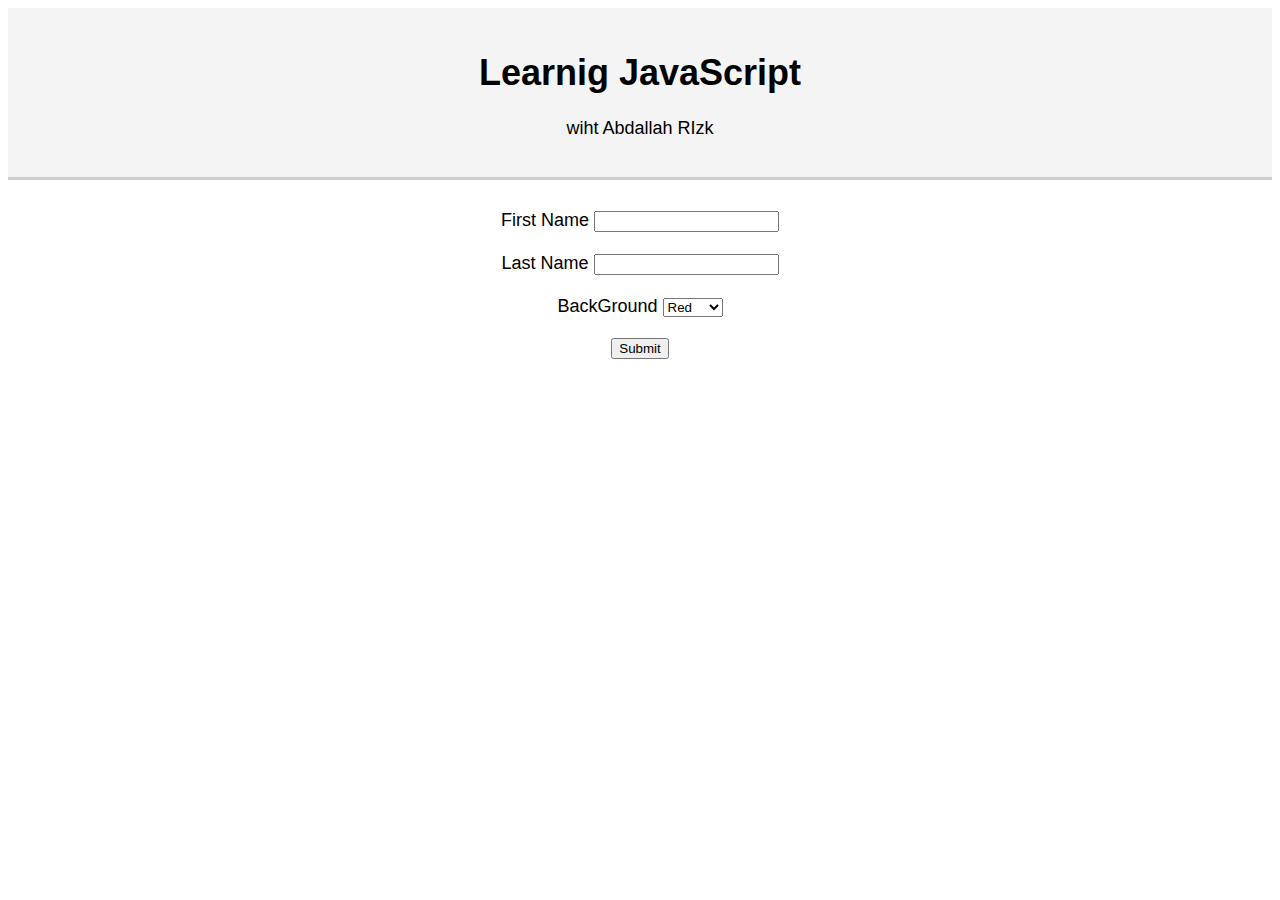
<file: Basics/index.html>
<!DOCTYPE <!DOCTYPE html>
<html>
<head >
    <title>Learning JavaScript</title>
    <meta name="viewport" content="width=device-width, initial-scale=1">
    <link rel="stylesheet" type="text/css" href="style.css" />
    <script src="main.js"></script>
</head>
<body id="body">
    <div class="header" id="head">
        <h1 id="heading">Learnig JavaScript</h1>
        <p>wiht Abdallah RIzk</p>
    </div>

    <div class="container">
      <!--  <h1 id="time"></h1> -->
    <!-- <button onclick="doClick()">Click Me</button>  This to add custom function-->
    <!-- <button onclick="this.innerHTML = 'You Cliked'">Click Me</button> innerHTML is build in javascript Fucntion-->
    <!-- <button onclick="changeText(this)">Click Me</button> -->
    <!-- <button onclick="showDate()">Show Date</button> -->

    <form method="POST" action="something.php" name="myform" onsubmit="return validateForm()">
        <div>
            <label>First Name</label>
            <input type="text" name="firstName" id="firstName" />
        </div>
        <br />
        <div>
                <label>Last Name</label>
                <input type="text" name="lastName" id="lastName" />
        </div>
        <br />
        <div>
        <label>BackGround</label>
        <select name="background" id="background" onchange="changeBackground(this)"> 
            <option value="red">Red</option>
            <option value="blue">Blue</option>
            <option value="green">Green</option>
            </select>
        </div>
        <br />
        <input type="submit" value="Submit">
        </form>
    </div>






    </div>
    
</body>
</html>
</file>
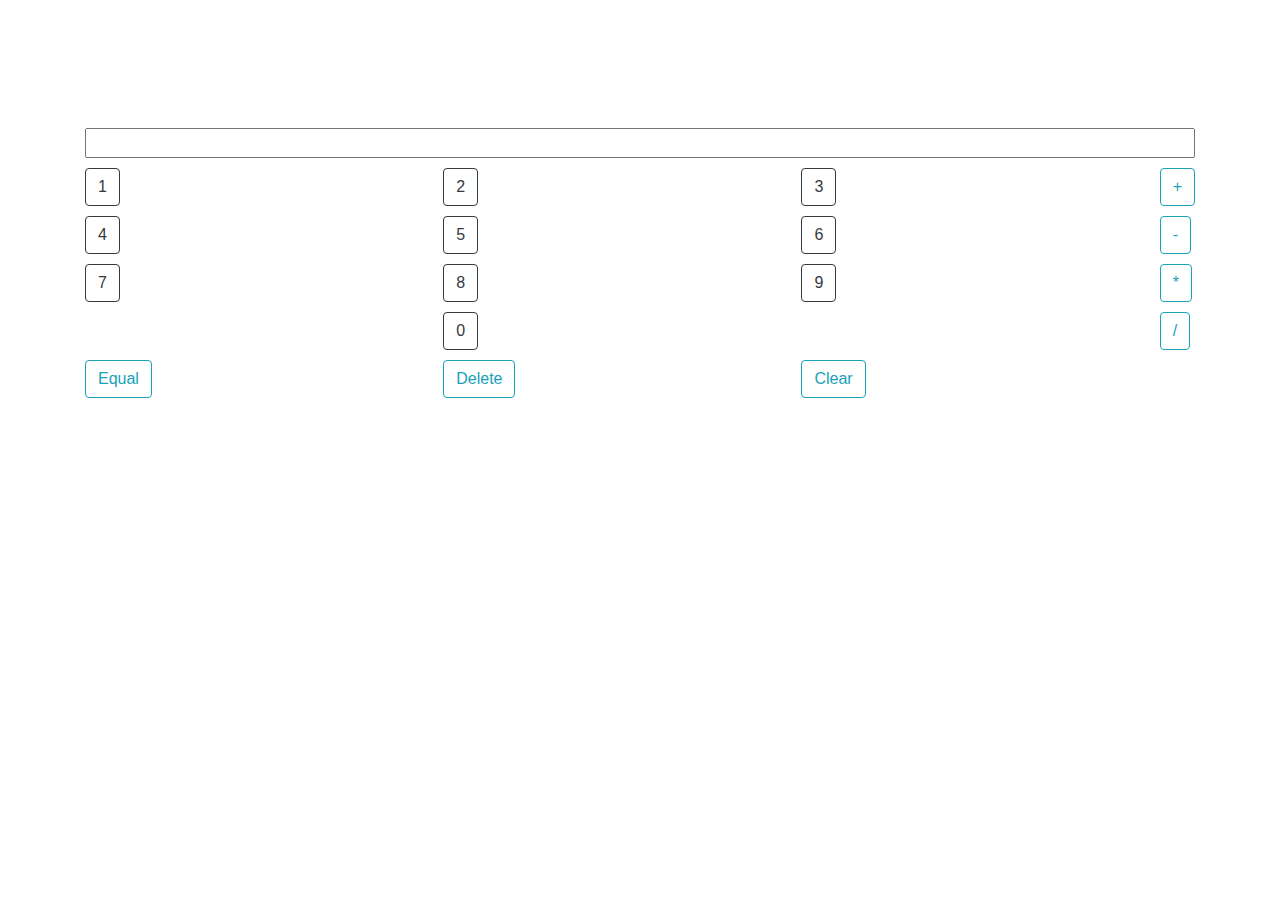
<file: Calculator/index.html>
<html>

<head>
    <title>Calculator</title>

    <meta name="viewport" content="width=device-width, initial-scale=1.0">
    <link rel="stylesheet" href="style.css">
    <link rel="stylesheet" href="https://stackpath.bootstrapcdn.com/bootstrap/4.3.1/css/bootstrap.min.css"
        integrity="sha384-ggOyR0iXCbMQv3Xipma34MD+dH/1fQ784/j6cY/iJTQUOhcWr7x9JvoRxT2MZw1T" crossorigin="anonymous">

</head>

<body>
    <div class="container">

        <div class="grid-container">

            <div class="item1"> <input type="text" name="result" id="result" class="textField"> </div>
            <div> <button onclick="retunNumber(this.value)" class="btn btn-outline-dark" value="1">1</button> </div>
            <div> <button onclick="retunNumber(this.value)" class="btn btn-outline-dark" value="2">2</button> </div>
            <div> <button onclick="retunNumber(this.value)" class="btn btn-outline-dark" value="3">3</button></div>
            <div> <button onclick="retunNumber(this.value)" class="btn btn-outline-dark" value="4">4</button></div>
            <div> <button onclick="retunNumber(this.value)" class="btn btn-outline-dark" value="5">5</button></div>
            <div> <button onclick="retunNumber(this.value)" class="btn btn-outline-dark" value="6">6</button></div>
            <div> <button onclick="retunNumber(this.value)" class="btn btn-outline-dark" value="7">7</button></div>
            <div> <button onclick="retunNumber(this.value)" class="btn btn-outline-dark" value="8">8</button></div>
            <div> <button onclick="retunNumber(this.value)" class="btn btn-outline-dark" value="9">9</button></div>
            <div class="item2"> <button onclick="retunNumber(this.value)" class="btn btn-outline-dark" value="0">0</button></div>
            <div class="item5"> <button onclick="retunNumber(this.value)" class="btn btn-outline-info" value="*">*</button></div>
            <div> <button onclick="retunNumber(this.value)" class="btn btn-outline-info" value="/">/</button></div>
            <div class="item3"> <button onclick="retunNumber(this.value)" class="btn btn-outline-info" value="+">+</button></div>
            <div class="item4"> <button onclick="retunNumber(this.value)" class="btn btn-outline-info" value="-">-</button></div>
            <div> <button class="btn btn-outline-info" id="equal">Equal</button></div>
            <div> <button class="btn btn-outline-info" id="delete">Delete</button></div>
            <div> <button class="btn btn-outline-info" id="clear">Clear</button></div>


        </div>

    </div>
</body>

<script src="index.js"></script>

</html>
</file>
<file: Basics/style.css>
body{
    text-align: center;
    font-family: Arial;
    font-size: 18px;
}

li{
    list-style: none;
    line-height: 2em;
    text-align: left;
}

.header{
    background: #f4f4f4;
    border-bottom: #ccc 3px solid;
    padding: 20px;
}

.container{
    width: 700px;
    margin: 30px auto;
}
</file>
<file: Calculator/style.css>
.grid-container {
    display: grid;
    grid-template-columns: repeat(3, 1fr);
    grid-gap: 10px;
}

.container {
    margin: 10%;

}

.item1 {
grid-column: 1/5;
}

.item2 {
    grid-column: 2/4;
}

.item3 {
    grid-row: 2;
    grid-column: 4;
}

.item4 {
    grid-row: 3;
    grid-column: 4;
}
.item5 {
    grid-row: 4;
    grid-column: 4;
}

.textField {
    width: 100%;
}
</file>
